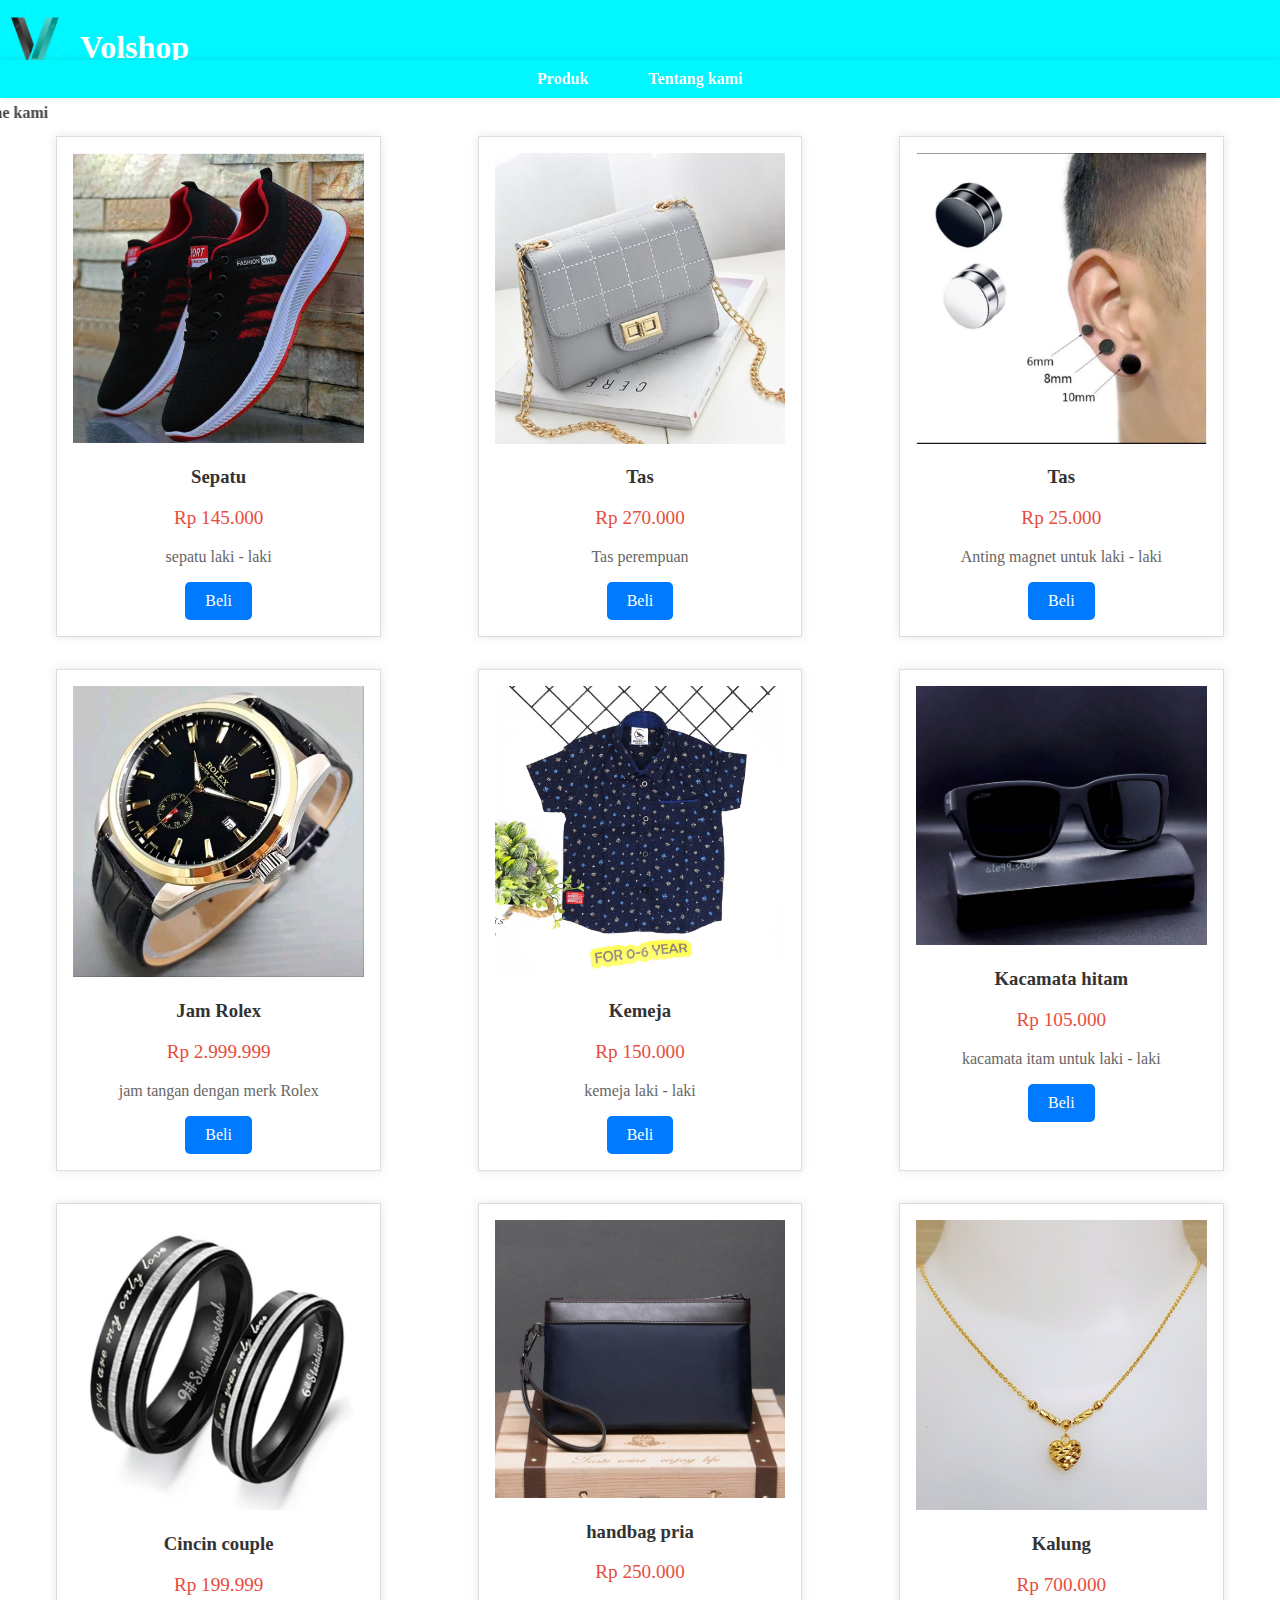
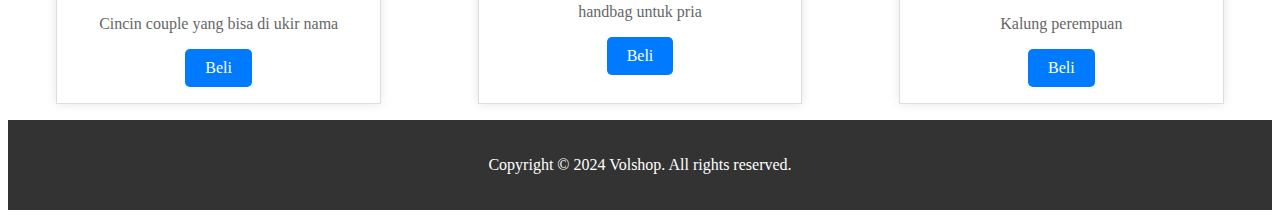
<file: index.html>
<!DOCTYPE html>
<head>
    <title>Volshop</title>
    <link rel="stylesheet" href="style.css">
</head>
<body>
    <header>
      <div class="nama">  
        <img src="logo.png" alt="logo">
        <h1>Volshop</h1> 
      </div>
      <div class="He2">
        <marquee behavior="scroll" direction="right"><p><b>selamat datang di toko online kami. Silahkan nikmati banyaknya fitur di toko online kami</b></p></marquee>
      </div>
    </header>
    <nav>
      <a href="produk.html">Produk</a>
      <a href="tentang kami.html">Tentang kami</a>
    </nav>
    <section class="content">
      <div class="product"> 
        <img src="sepatu.jpeg" alt="sepatu"> 
        <h3>Sepatu</h3> 
        <p class="harga">Rp 145.000</p> 
        <p>sepatu laki - laki</p> 
        <a href="form.html" class="button">Beli</a> 
      </div>
      <div class="product"> 
        <img src="tas.jpg" alt="tas"> 
        <h3>Tas</h3> 
        <p class="harga">Rp 270.000</p> 
        <p>Tas perempuan</p> 
        <a href="form.html" class="button">Beli</a> 
      </div>
      <div class="product"> 
        <img src="anting laki.jpeg" alt="anting"> 
        <h3>Tas</h3> 
        <p class="harga">Rp 25.000</p> 
        <p>Anting magnet untuk laki - laki</p> 
        <a href="form.html" class="button">Beli</a>
      </div>
      <div class="product"> 
        <img src="rolex.jpg" alt="jam"> 
        <h3>Jam Rolex</h3> 
        <p class="harga">Rp 2.999.999</p> 
        <p>jam tangan dengan merk Rolex</p> 
        <a href="form.html" class="button">Beli</a>
      </div>
      <div class="product"> 
        <img src="kemeja.jpeg" alt="kemeja"> 
        <h3>Kemeja</h3> 
        <p class="harga">Rp 150.000</p> 
        <p>kemeja laki - laki</p> 
        <a href="form.html" class="button">Beli</a>
      </div>
      <div class="product"> 
        <img src="kacamata.jpg" alt="kacamata"> 
        <h3>Kacamata hitam</h3> 
        <p class="harga">Rp 105.000</p> 
        <p>kacamata itam untuk laki - laki</p> 
        <a href="form.html" class="button">Beli</a>
      </div>
      <div class="product"> 
        <img src="cincin.jpg" alt="cincin"> 
        <h3>Cincin couple</h3> 
        <p class="harga">Rp 199.999</p> 
        <p>Cincin couple yang bisa di ukir nama</p> 
        <a href="form.html" class="button">Beli</a>
      </div>
      <div class="product"> 
        <img src="handbag.jpg" alt="handbag"> 
        <h3>handbag pria</h3> 
        <p class="harga">Rp 250.000</p> 
        <p>handbag untuk pria</p> 
        <a href="form.html" class="button">Beli</a>
      </div>
      <div class="product"> 
        <img src="kalung.jpg" alt="kalung"> 
        <h3>Kalung</h3> 
        <p class="harga">Rp 700.000</p> 
        <p>Kalung perempuan</p> 
        <a href="form.html" class="button">Beli</a>
      </div>
    </section>

    <footer>
      <p>Copyright &copy; 2024 Volshop. All rights reserved.</p>
    </footer>
</body>
</html>
</file>
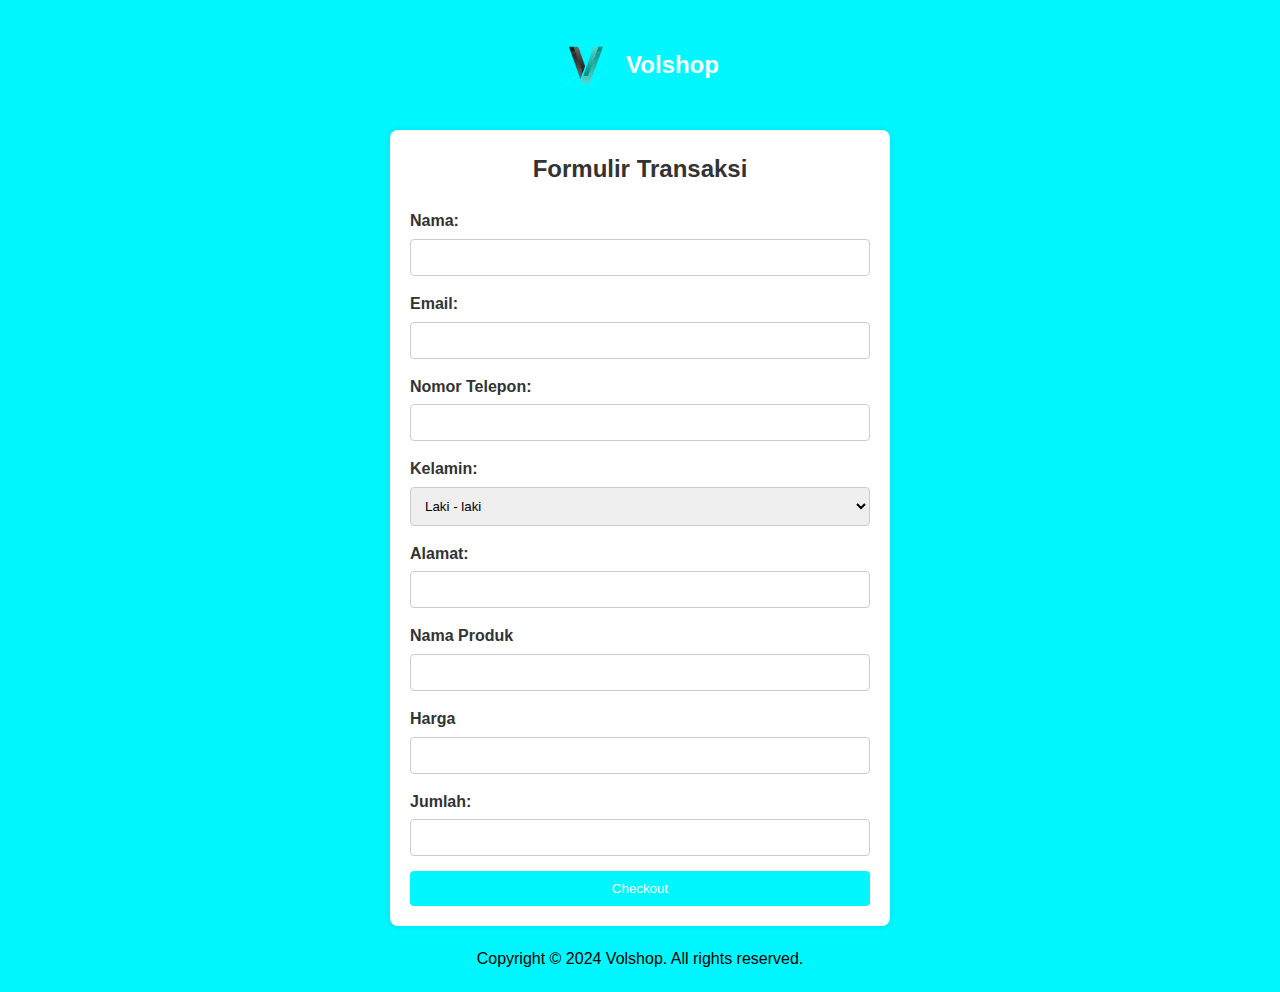
<file: form.html>
<!DOCTYPE html>
<html lang="en">
<head>
    <meta charset="UTF-8">
    <meta name="viewport" content="width=device-width, initial-scale=1.0">
    <title>Formulir Transaksi Jual Beli</title>
    <link rel="stylesheet" href="s form.css">
</head>
<body>
    <header class="vol">
        <div class="nama">  
          <img src="logo.png" alt="logo">
          <h1>Volshop</h1> 
        </div>
    </header>
    <div class="container">
        <h2>Formulir Transaksi</h2>
        <form id="transaction-form">
            <label for="name">Nama:</label>
            <input type="text" id="name" name="name" required>
            
            <label for="email">Email:</label>
            <input type="email" id="email" name="email" required>
            
            <label for="phone">Nomor Telepon:</label>
            <input type="tel" id="phone" name="phone" required>

            <label for="comments">Kelamin:</label>
            <select id="kelamin" name="kelamin">
                <option value="pria">Laki - laki</option>
                <option value="wanita">Perempuan</option>
            </select>
            
            <label for="address">Alamat:</label>
            <input type="address" id="address" name="address" required>

            <label for="product-name">Nama Produk</label>
            <input type="text" id="product-name" name="product-name" readonly>

            <label for="product-price">Harga</label>
            <input type="text" id="product-price" name="product-price" readonly>
            
            <label for="quantity">Jumlah:</label>
            <input type="number" id="quantity" name="quantity" required>

            <button type="button" onclick="submitForm()">Checkout</button>
        </form>
    </div>

    <div class="container1" id="invoice" style="display:none;">
        <h1>Struk/Invoice</h1>
        <p id="invoice-content"></p>
        <button onclick="goBack()">Kembali ke beranda</button>
    </div>

    <script>
        

        const urlParams = new URLSearchParams(window.location.search);
        const productName = urlParams.get('name');
        const productPrice = urlParams.get('price');
        document.getElementById('product-name').value = productName;
        document.getElementById('product-price').value = productPrice;
        
        
        function submitForm() {
        const name = document.getElementById('name').value;
        const email = document.getElementById('email').value;
        const phone = document.getElementById('phone').value;
        const kelamin = document.getElementById('kelamin').value;
        const address = document.getElementById('address').value;
        const quantity = document.getElementById('quantity').value;
            

            const invoiceContent = `
                <p>Nama: ${name}</p>
                <p>Email: ${email}</p>
                <p>Telepon: ${phone}</p>
                <p>Kelamin: ${kelamin}</p>
                <p>Alamat: ${address}</p>
                <p>Produk: ${productName}</p>
                <p>Harga: ${productPrice}</p>
                <p>Jumlah: ${quantity}</p>
                `;

            document.getElementById('invoice-content').innerHTML = invoiceContent;
            document.getElementById('transaction-form').style.display = 'none';
            document.getElementById('invoice').style.display = 'block';
        }

        function goBack() {
            window.location.href = 'index.html';
        }

    </script>
    <footer>
        <p>Copyright &copy; 2024 Volshop. All rights reserved.</p>
    </footer>
</body>
</html>
</file>
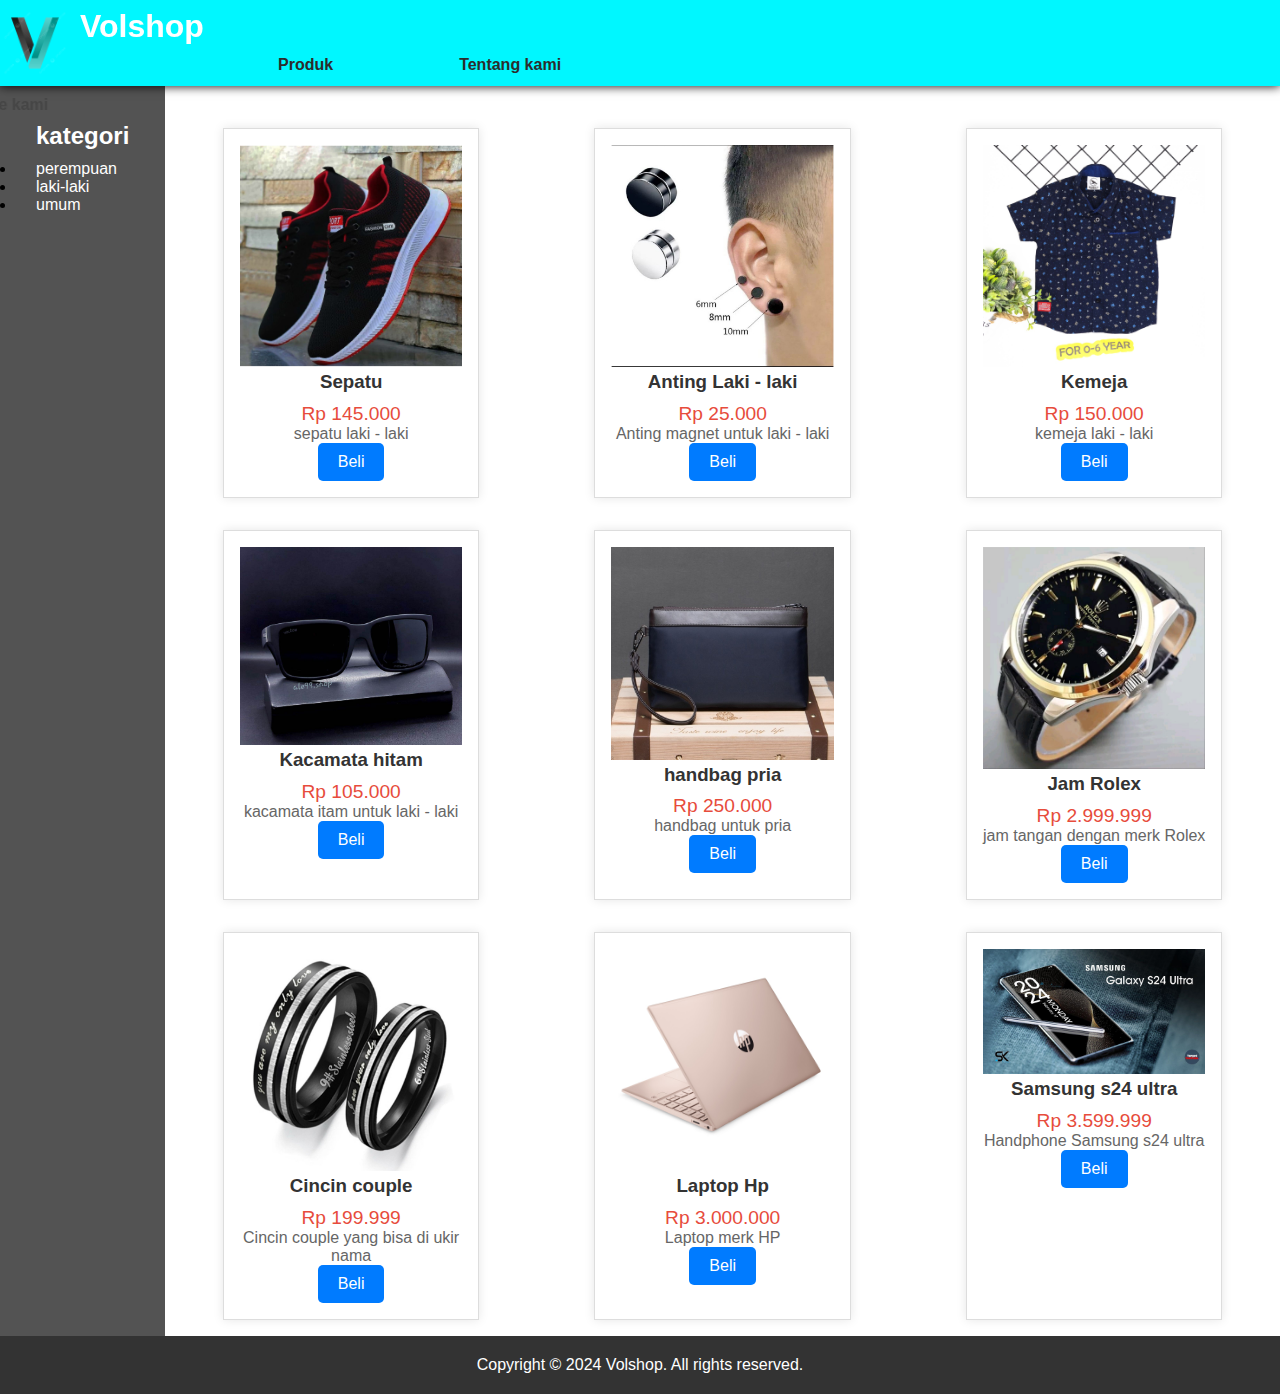
<file: laki-laki.html>
<!DOCTYPE html>
<head>
    <title>Volshop</title>
    <link rel="stylesheet" href="style_p.css">
</head>
<body>
      <header>
        <div class="nama">  
          <img src="logo.png" alt="logo">
          <h1>Volshop</h1> 
        </div>
        <div class="He2">
          <br>
          <marquee behavior="scroll" direction="right"><p><b>selamat datang di toko online kami. Silahkan nikmati banyaknya fitur di toko online kami</b></p></marquee>
        </div>
      </header>
      <nav>
        <a href="produk.html">Produk</a>
        <a href="tentang kami.html">Tentang kami</a>
      </nav>
    <div class="c_utama">
    <div class="sidebar">
      <h2 class="sb 1">kategori</h2>
        <ul>
          <li><a href="perempuan.html" class="sb">perempuan</a></li>
          <li><a href="laki-laki.html" class="sb">laki-laki</a></li>
          <li><a href="umum.html" class="sb">umum</a></li>
        </ul>
    </div>
    <div class="utama">
    <section class="content">
      <div class="product"> 
        <img src="sepatu.jpeg" alt="sepatu"> 
        <h3>Sepatu</h3> 
        <p class="harga">Rp 145.000</p> 
        <p>sepatu laki - laki</p> 
        <a href="form.html?name=Sepatu&price=Rp 145.000" class="button">Beli</a> 
      </div>
      <div class="product"> 
        <img src="anting laki.jpeg" alt="anting"> 
        <h3>Anting Laki - laki</h3> 
        <p class="harga">Rp 25.000</p> 
        <p>Anting magnet untuk laki - laki</p> 
        <a href="form.html?name=Anting&price=Rp 25.000" class="button">Beli</a> 
      </div>
      <div class="product"> 
        <img src="kemeja.jpeg" alt="kemeja"> 
        <h3>Kemeja</h3> 
        <p class="harga">Rp 150.000</p> 
        <p>kemeja laki - laki</p> 
        <a href="form.html?name=Kemeja&price=Rp 150.000" class="button">Beli</a>  
      </div>
      <div class="product"> 
        <img src="kacamata.jpg" alt="kacamata"> 
        <h3>Kacamata hitam</h3> 
        <p class="harga">Rp 105.000</p> 
        <p>kacamata itam untuk laki - laki</p> 
        <a href="form.html?name=Kaca mata Hitam&price=Rp 105.000" class="button">Beli</a>  
      </div>
      <div class="product"> 
        <img src="handbag.jpg" alt="handbag"> 
        <h3>handbag pria</h3> 
        <p class="harga">Rp 250.000</p> 
        <p>handbag untuk pria</p> 
        <a href="form.html?name=Handbag&price=Rp 250.000" class="button">Beli</a>  
      </div>
      <div class="product"> 
        <img src="rolex.jpg" alt="jam"> 
        <h3>Jam Rolex</h3> 
        <p class="harga">Rp 2.999.999</p> 
        <p>jam tangan dengan merk Rolex</p> 
        <a href="form.html?name=Jam Rolex&price=Rp 2.999.999" class="button">Beli</a>  
      </div>
      <div class="product"> 
        <img src="cincin.jpg" alt="cincin"> 
        <h3>Cincin couple</h3> 
        <p class="harga">Rp 199.999</p> 
        <p>Cincin couple yang bisa di ukir nama</p> 
        <a href="form.html?name=Cincin Couple&price=Rp 199.999" class="button">Beli</a>  
      </div>
      <div class="product"> 
        <img src="L_HP.jpeg" alt="Laptop"> 
        <h3>Laptop Hp</h3> 
        <p class="harga">Rp 3.000.000</p> 
        <p>Laptop merk HP</p> 
        <a href="form.html?name=Laptop HP&price=Rp 3.000.000" class="button">Beli</a>  
      </div>
      <div class="product"> 
        <img src="H_Sam.jpg" alt="Handpone"> 
        <h3>Samsung s24 ultra</h3> 
        <p class="harga">Rp 3.599.999</p> 
        <p>Handphone Samsung s24 ultra</p> 
        <a href="form.html?name=Samsung s24 ultra&price=Rp 3.599.999" class="button">Beli</a>  
      </div>
    </section>
    </div>
</div>
    <footer>
        <p>Copyright &copy; 2024 Volshop. All rights reserved.</p>
    </footer>
</body>
</html>
</file>
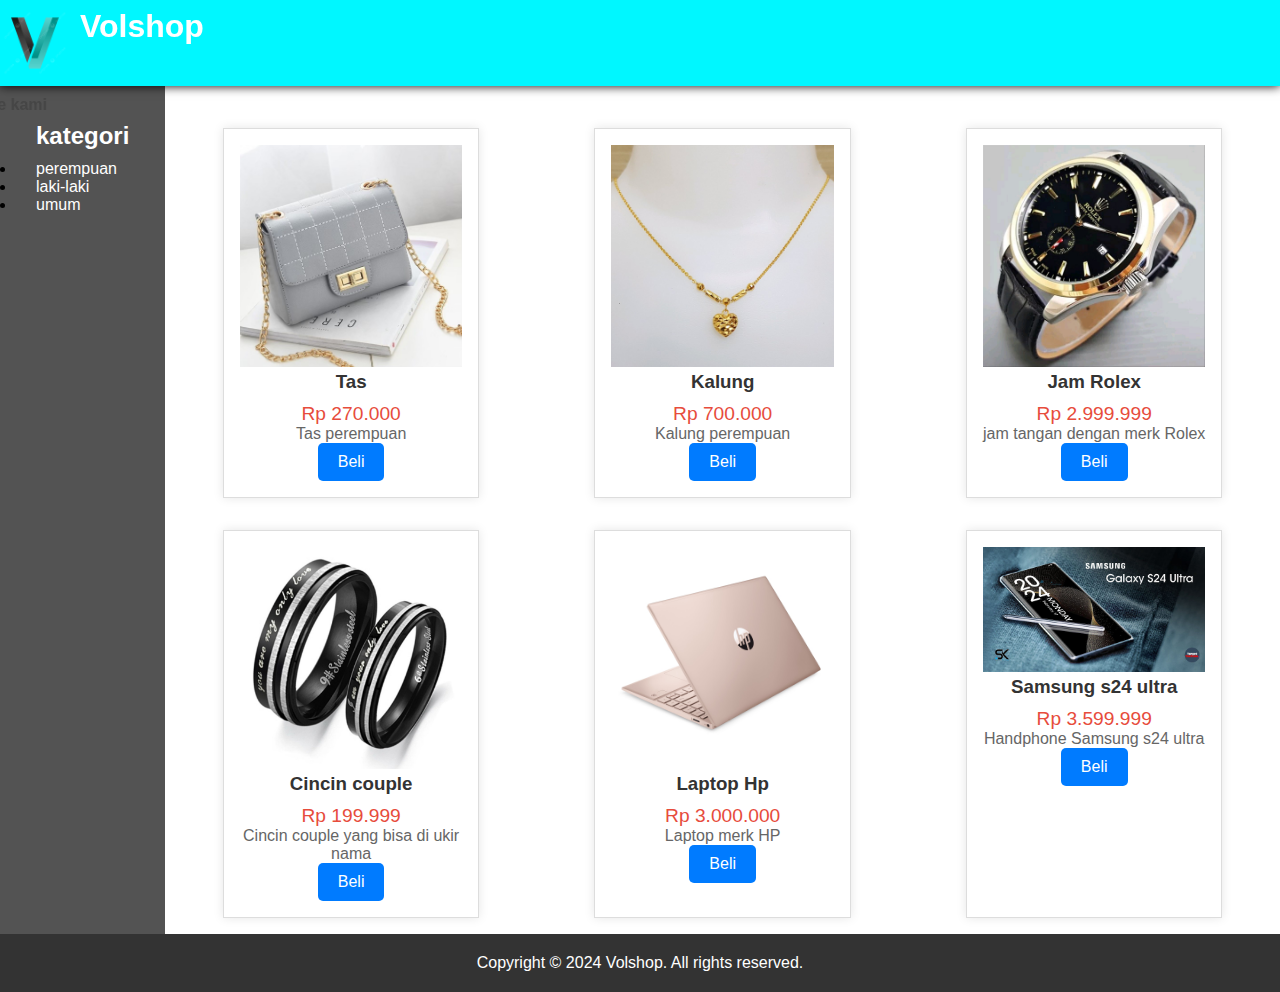
<file: perempuan.html>
<!DOCTYPE html>
<head>
    <title>Volshop</title>
    <link rel="stylesheet" href="style_p.css">
</head>
<body>
  <header>
    <div class="nama">  
      <img src="logo.png" alt="logo">
      <h1>Volshop</h1> 
    </div>
    <div class="He2">
      <br>
      <marquee behavior="scroll" direction="right"><p><b>selamat datang di toko online kami. Silahkan nikmati banyaknya fitur di toko online kami</b></p></marquee>
    </div>
  </header>
    <div class="c_utama">
    <div class="sidebar">
      <h2 class="sb 1">kategori</h2>
        <ul>
          <li><a href="perempuan.html" class="sb">perempuan</a></li>
          <li><a href="laki-laki.html" class="sb">laki-laki</a></li>
          <li><a href="umum.html" class="sb">umum</a></li>
        </ul>
    </div>
    <div class="utama">
    <section class="content">
      <div class="product"> 
        <img src="tas.jpg" alt="tas">
        <h3>Tas</h3> 
        <p class="harga">Rp 270.000</p> 
        <p>Tas perempuan</p> 
        <a href="form.html?name=Tas&price=Rp 270.000" class="button">Beli</a> 
      </div>
      <div class="product"> 
        <img src="kalung.jpg" alt="kalung"> 
        <h3>Kalung</h3> 
        <p class="harga">Rp 700.000</p> 
        <p>Kalung perempuan</p> 
        <a href="form.html?name=Kalung&price=Rp 700.000" class="button">Beli</a>  
      </div>
      <div class="product"> 
        <img src="rolex.jpg" alt="jam"> 
        <h3>Jam Rolex</h3> 
        <p class="harga">Rp 2.999.999</p> 
        <p>jam tangan dengan merk Rolex</p> 
        <a href="form.html?name=Jam Rolex&price=Rp 2.999.999" class="button">Beli</a>  
      </div>
      <div class="product"> 
        <img src="cincin.jpg" alt="cincin"> 
        <h3>Cincin couple</h3> 
        <p class="harga">Rp 199.999</p> 
        <p>Cincin couple yang bisa di ukir nama</p> 
        <a href="form.html?name=Cincin Couple&price=Rp 199.999" class="button">Beli</a>  
      </div>
      <div class="product"> 
        <img src="L_HP.jpeg" alt="Laptop"> 
        <h3>Laptop Hp</h3> 
        <p class="harga">Rp 3.000.000</p> 
        <p>Laptop merk HP</p> 
        <a href="form.html?name=Laptop HP&price=Rp 3.000.000" class="button">Beli</a>  
      </div>
      <div class="product"> 
        <img src="H_Sam.jpg" alt="Handpone"> 
        <h3>Samsung s24 ultra</h3> 
        <p class="harga">Rp 3.599.999</p> 
        <p>Handphone Samsung s24 ultra</p> 
        <a href="form.html?name=Samsung s24 ultra&price=Rp 3.599.999" class="button">Beli</a>  
      </div>
    </section>
    </div>
</div>
    <footer>
        <p>Copyright &copy; 2024 Volshop. All rights reserved.</p>
    </footer>
</body>
</html>
</file>
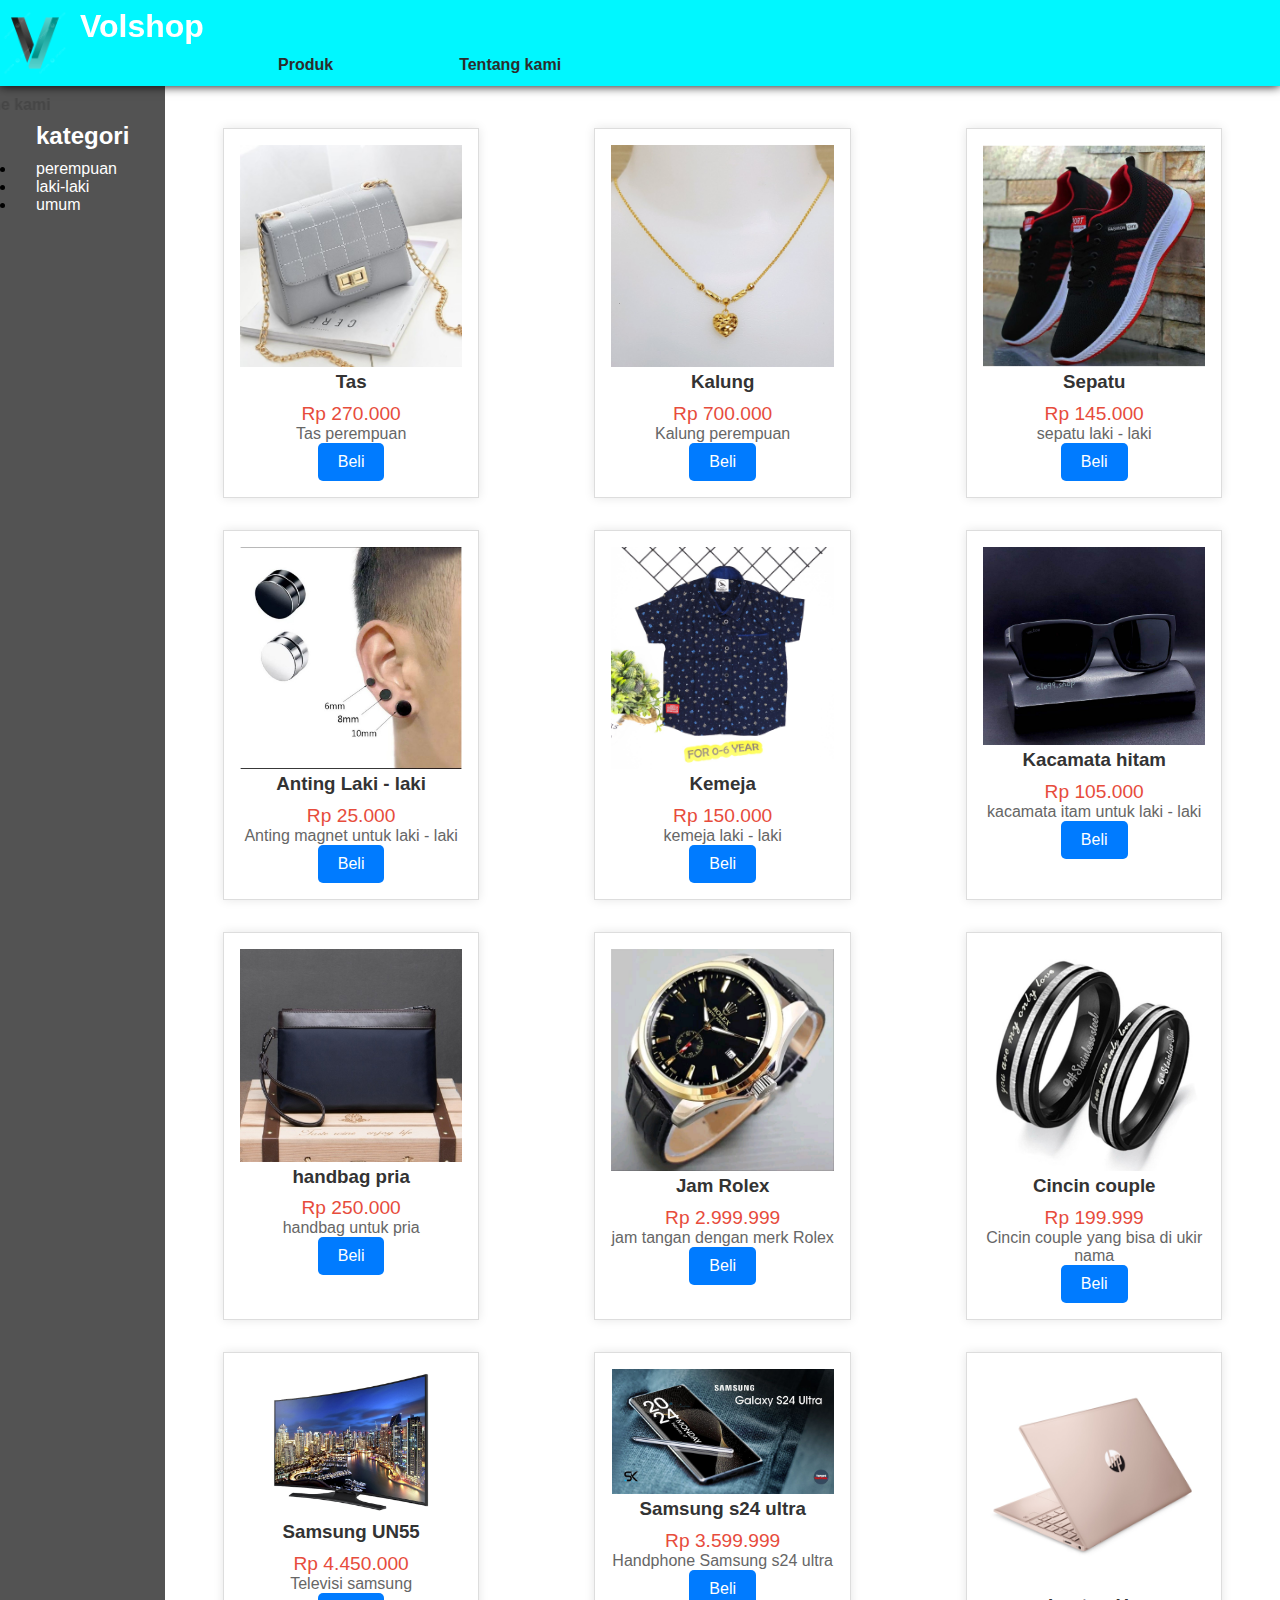
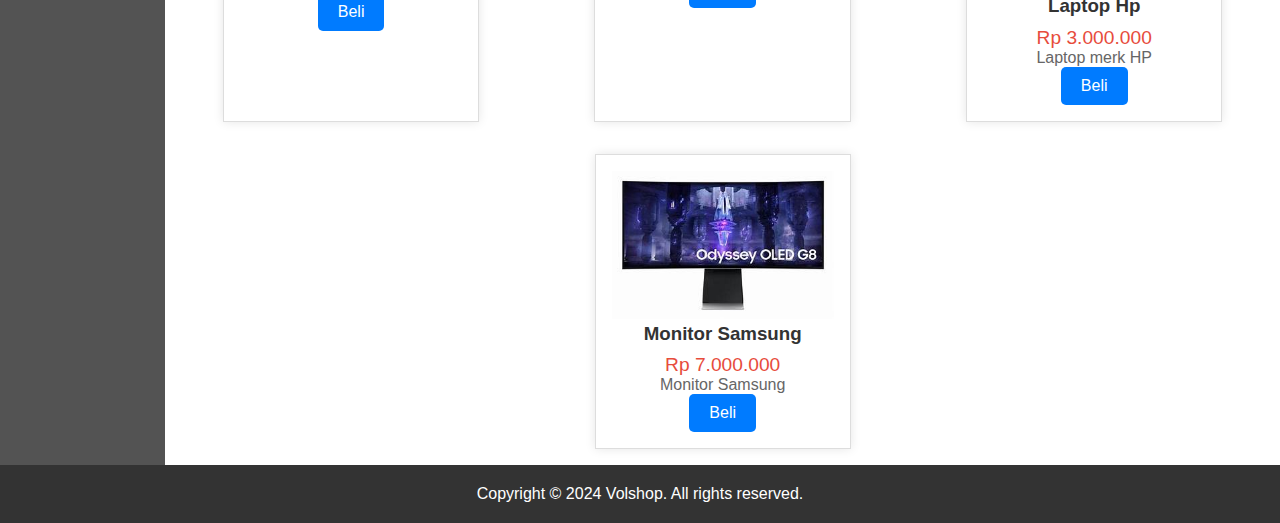
<file: produk.html>
<!DOCTYPE html>
<head>
    <title>Volshop</title>
    <link rel="stylesheet" href="style_p.css">
</head>
<body>
  <header>
    <div class="nama">  
      <img src="logo.png" alt="logo">
      <h1>Volshop</h1> 
    </div>
    <div class="He2">
      <br>
      <marquee behavior="scroll" direction="right"><p><b>selamat datang di toko online kami. Silahkan nikmati banyaknya fitur di toko online kami</b></p></marquee>
    </div>
  </header>
  <nav>
    <a href="produk.html">Produk</a>
    <a href="tentang kami.html">Tentang kami</a>
  </nav>
    <div class="c_utama">
    <div class="sidebar">
        <h2 class="sb 1">kategori</h2>
        <ul>
          <li><a href="perempuan.html" class="sb">perempuan</a></li>
          <li><a href="laki-laki.html" class="sb">laki-laki</a></li>
          <li><a href="umum.html" class="sb">umum</a></li>
        </ul>
    </div>
    <div class="utama">
    <section class="content">
      <div class="product"> 
        <img src="tas.jpg" alt="tas">
        <h3>Tas</h3> 
        <p class="harga">Rp 270.000</p> 
        <p>Tas perempuan</p> 
        <a href="form.html?name=Tas&price=Rp 270.000" class="button">Beli</a> 
      </div>
      <div class="product"> 
        <img src="kalung.jpg" alt="kalung"> 
        <h3>Kalung</h3> 
        <p class="harga">Rp 700.000</p> 
        <p>Kalung perempuan</p> 
        <a href="form.html?name=Kalung&price=Rp 700.000" class="button">Beli</a>  
      </div>
      <div class="product"> 
        <img src="sepatu.jpeg" alt="sepatu"> 
        <h3>Sepatu</h3> 
        <p class="harga">Rp 145.000</p> 
        <p>sepatu laki - laki</p> 
        <a href="form.html?name=Sepatu&price=Rp 145.000" class="button">Beli</a> 
      </div>
      <div class="product"> 
        <img src="anting laki.jpeg" alt="anting"> 
        <h3>Anting Laki - laki</h3> 
        <p class="harga">Rp 25.000</p> 
        <p>Anting magnet untuk laki - laki</p> 
        <a href="form.html?name=Anting&price=Rp 25.000" class="button">Beli</a> 
      </div>
      <div class="product"> 
        <img src="kemeja.jpeg" alt="kemeja"> 
        <h3>Kemeja</h3> 
        <p class="harga">Rp 150.000</p> 
        <p>kemeja laki - laki</p> 
        <a href="form.html?name=Kemeja&price=Rp 150.000" class="button">Beli</a>  
      </div>
      <div class="product"> 
        <img src="kacamata.jpg" alt="kacamata"> 
        <h3>Kacamata hitam</h3> 
        <p class="harga">Rp 105.000</p> 
        <p>kacamata itam untuk laki - laki</p> 
        <a href="form.html?name=Kaca mata Hitam&price=Rp 105.000" class="button">Beli</a>  
      </div>
      <div class="product"> 
        <img src="handbag.jpg" alt="handbag"> 
        <h3>handbag pria</h3> 
        <p class="harga">Rp 250.000</p> 
        <p>handbag untuk pria</p> 
        <a href="form.html?name=Handbag&price=Rp 250.000" class="button">Beli</a>  
      </div>
      <div class="product"> 
        <img src="rolex.jpg" alt="jam"> 
        <h3>Jam Rolex</h3> 
        <p class="harga">Rp 2.999.999</p> 
        <p>jam tangan dengan merk Rolex</p> 
        <a href="form.html?name=Jam Rolex&price=Rp 2.999.999" class="button">Beli</a>  
      </div>
      <div class="product"> 
        <img src="cincin.jpg" alt="cincin"> 
        <h3>Cincin couple</h3> 
        <p class="harga">Rp 199.999</p> 
        <p>Cincin couple yang bisa di ukir nama</p> 
        <a href="form.html?name=Cincin Couple&price=Rp 199.999" class="button">Beli</a>  
      </div>
      <div class="product"> 
        <img src="tv.jpg" alt="Televisi"> 
        <h3>Samsung UN55</h3> 
        <p class="harga">Rp 4.450.000</p> 
        <p>Televisi samsung</p> 
        <a href="form.html?name=Samsung UN55&price=Rp 4.500.000" class="button">Beli</a>  
      </div>
      <div class="product"> 
        <img src="H_Sam.jpg" alt="Handpone"> 
        <h3>Samsung s24 ultra</h3> 
        <p class="harga">Rp 3.599.999</p> 
        <p>Handphone Samsung s24 ultra</p> 
        <a href="form.html?name=Samsung s24 ultra&price=Rp 3.599.999" class="button">Beli</a>  
      </div>
      <div class="product"> 
        <img src="L_HP.jpeg" alt="Laptop"> 
        <h3>Laptop Hp</h3> 
        <p class="harga">Rp 3.000.000</p> 
        <p>Laptop merk HP</p> 
        <a href="form.html?name=Laptop HP&price=Rp 3.000.000" class="button">Beli</a>  
      </div>
      <div class="product"> 
        <img src="Monitor.jpeg" alt="Monitor"> 
        <h3>Monitor Samsung</h3> 
        <p class="harga">Rp 7.000.000</p> 
        <p>Monitor Samsung</p> 
        <a href="form.html?name=Monitor Samsung&price=Rp 7.000.000" class="button">Beli</a>  
      </div>
    </section>
    </div>
</div>
    <footer>
        <p>Copyright &copy; 2024 Volshop. All rights reserved.</p>
    </footer>
</body>
</html>
</file>
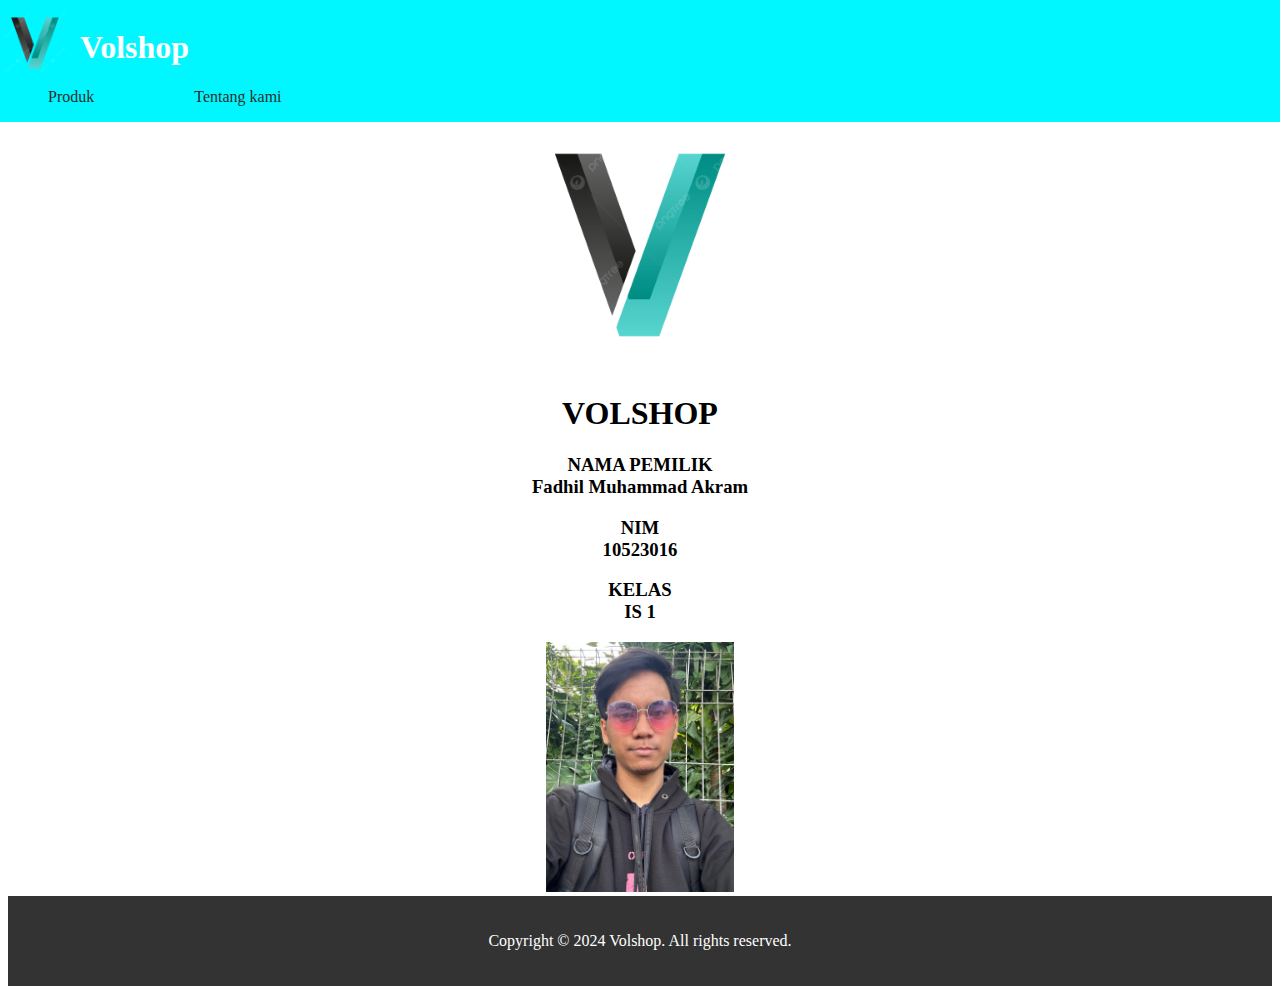
<file: tentang kami.html>
<!DOCTYPE html>
<head>
    <title>Volshop</title>
    <style> 
      body {
       background-color: #ffffff;
      }

      header {
       background-color: #00f7ff;
       color: white;
       position: fixed;
       width: 100%;
       padding: 0.5em 0;
       top: 0;
       left: 0;
      }
      .nama {
        display: flex;
      }
      header img {
       height: 70px;
       margin-right: 10px;
      }
      nav {
       margin-bottom: 0.5em;
      }
      nav a {
       margin: 0 3em;
       text-decoration: none;
       color: #2c2c2c;
      }
      footer {
       background-color: #333;
       color: white;
       text-align: center;
       padding: 20px 0;
       bottom: 0;
       width: 100%;
      }
      .bio{
        padding-top: 7em;
        text-align: center;
      }
      .bio img{
        height: 250px;
      }
    </style>
</head>
<body>
    <header>
      <div class="nama">  
        <img src="logo.png" alt="logo">
        <h1>Volshop</h1> 
      </div>
        <nav>
          <a href="produk.html">Produk</a>
          <a href="tentang kami.html">Tentang kami</a>
        </nav>
    </header>

    <div class="bio">
        <img src="logo.png" alt="logo">
        <h1>VOLSHOP</h1>
        <h3>NAMA PEMILIK<br>Fadhil Muhammad Akram</h3>
        <h3>NIM<br>10523016</h3>
        <h3>KELAS<br>IS 1</h3>
        <img src="Fadhil.jpg" alt="bio">
    </div>

</div>
    <footer>
        <p>Copyright &copy; 2024 Volshop. All rights reserved.</p>
    </footer>
</body>
</html>
</file>
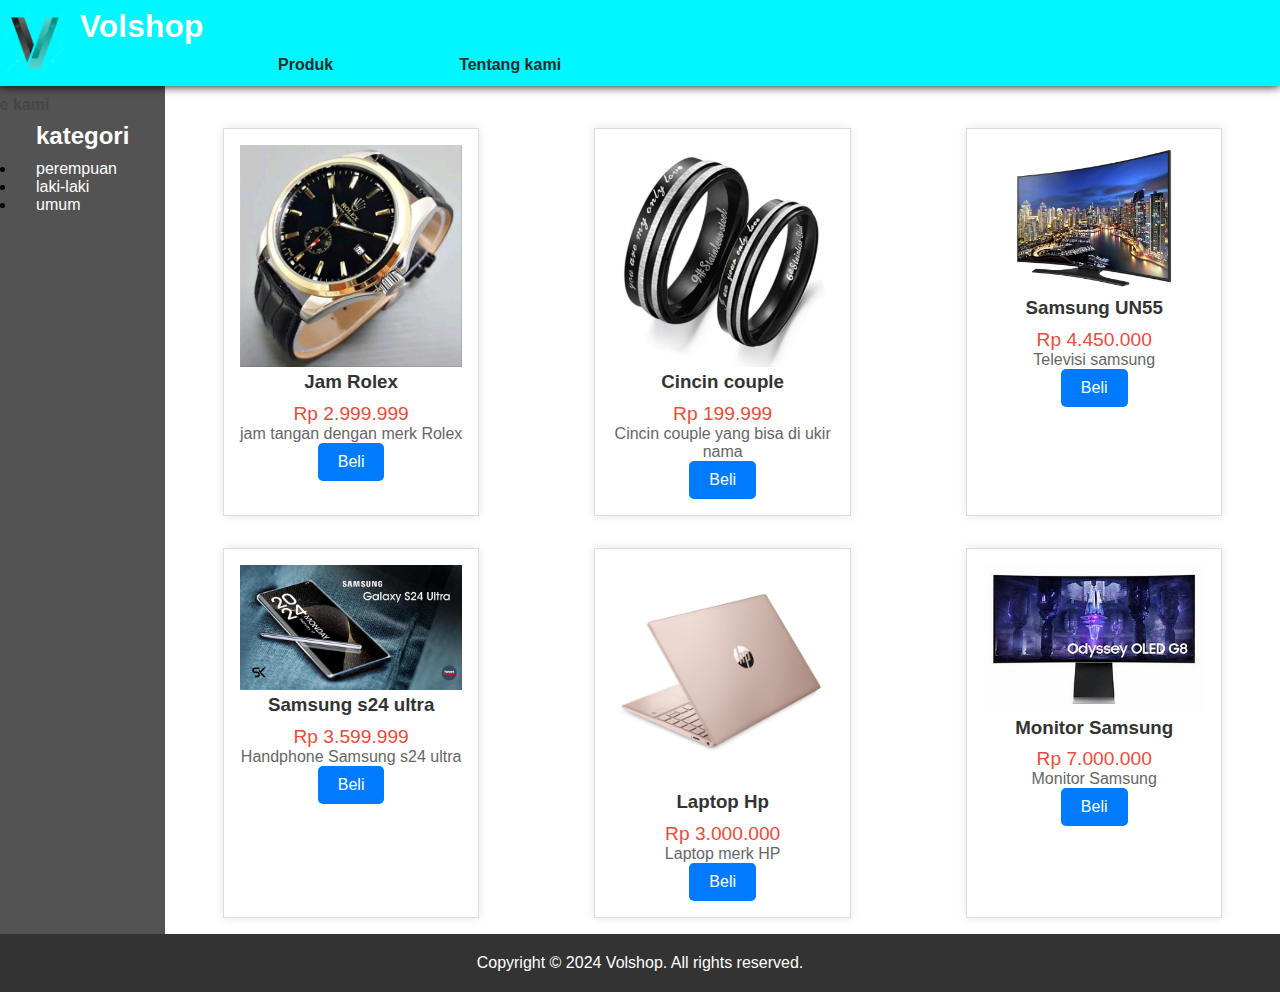
<file: umum.html>
<!DOCTYPE html>
<head>
    <title>Volshop</title>
    <link rel="stylesheet" href="style_p.css">
</head>
<body>
  <header>
    <div class="nama">  
      <img src="logo.png" alt="logo">
      <h1>Volshop</h1> 
    </div>
    <div class="He2">
      <br>
      <marquee behavior="scroll" direction="right"><p><b>selamat datang di toko online kami. Silahkan nikmati banyaknya fitur di toko online kami</b></p></marquee>
    </div>
  </header>
  <nav>
    <a href="produk.html">Produk</a>
    <a href="tentang kami.html">Tentang kami</a>
  </nav>
    <div class="c_utama">
    <div class="sidebar">
      <h2 class="sb 1">kategori</h2>
        <ul>
          <li><a href="perempuan.html" class="sb">perempuan</a></li>
          <li><a href="laki-laki.html" class="sb">laki-laki</a></li>
          <li><a href="umum.html" class="sb">umum</a></li>
        </ul>
    </div>
    <div class="utama">
    <section class="content">
      <div class="product"> 
        <img src="rolex.jpg" alt="jam"> 
        <h3>Jam Rolex</h3> 
        <p class="harga">Rp 2.999.999</p> 
        <p>jam tangan dengan merk Rolex</p> 
        <a href="form.html?name=Jam Rolex&price=Rp 2.999.999" class="button">Beli</a>  
      </div>
      <div class="product"> 
        <img src="cincin.jpg" alt="cincin"> 
        <h3>Cincin couple</h3> 
        <p class="harga">Rp 199.999</p> 
        <p>Cincin couple yang bisa di ukir nama</p> 
        <a href="form.html?name=Cincin Couple&price=Rp 199.999" class="button">Beli</a>  
      </div>
      <div class="product"> 
        <img src="tv.jpg" alt="Televisi"> 
        <h3>Samsung UN55</h3> 
        <p class="harga">Rp 4.450.000</p> 
        <p>Televisi samsung</p> 
        <a href="form.html?name=Samsung UN55&price=Rp 4.500.000" class="button">Beli</a>  
      </div>
      <div class="product"> 
        <img src="H_Sam.jpg" alt="Handpone"> 
        <h3>Samsung s24 ultra</h3> 
        <p class="harga">Rp 3.599.999</p> 
        <p>Handphone Samsung s24 ultra</p> 
        <a href="form.html?name=Samsung s24 ultra&price=Rp 3.599.999" class="button">Beli</a>  
      </div>
      <div class="product"> 
        <img src="L_HP.jpeg" alt="Laptop"> 
        <h3>Laptop Hp</h3> 
        <p class="harga">Rp 3.000.000</p> 
        <p>Laptop merk HP</p> 
        <a href="form.html?name=Laptop HP&price=Rp 3.000.000" class="button">Beli</a>  
      </div>
      <div class="product"> 
        <img src="Monitor.jpeg" alt="Monitor"> 
        <h3>Monitor Samsung</h3> 
        <p class="harga">Rp 7.000.000</p> 
        <p>Monitor Samsung</p> 
        <a href="form.html?name=Monitor Samsung&price=Rp 7.000.000" class="button">Beli</a>  
      </div>
    </section>
    </div>
</div>
    <footer>
        <p>Copyright &copy; 2024 Volshop. All rights reserved.</p>
    </footer>
</body>
</html>
</file>
<file: style.css>
body {
       background-color: #ffffff;
    }
    header {
       background-color: #00f7ff;
       color: white;
       position: fixed;
       width: 100%;
       padding: 0.5em 0;
       top: 0;
       left: 0;
      }
    .nama {
        display: flex;
      }
    header img {
       height: 70px;
       margin-right: 10px;
      }
    .product {
       background-color: white;
       border: 1px solid #ddd;
       margin: 1em;
       padding: 1em;
       width: 23%;
       box-shadow: 0 0 10px rgba(0, 0, 0, 0.1);
      } 
    .product img {
       max-width: 100%;
      }
    .product h3 {
       color: #333;
      }
    .product p {
       color: #666;
        }
    .product .harga {
       color: #E74C3C;
       font-size: 1.2em;
       margin-top: 0.5em;
      }
    .content {
       display: flex;
       flex-wrap: wrap;
       justify-content: space-around;
       text-align: center;
       padding-top: 7em;
      }
    nav {
        background-color: #00f7ff;
        display: flex;
        justify-content: center;
        padding: 0px 0;
        box-shadow: 0 0px 8px rgba(0, 0, 0, 0.1);
        position: fixed;
        width: 100%;
        top: 60px;
        left: 0px;
    }
    
    nav a {
        color: #fff;
        margin: 0 15px;
        text-decoration: none;
        padding: 10px 15px;
        font-weight: bold;
        border-radius: 5px;
        transition: background-color 0.3s ease, color 0.3s ease;
    }
    
    nav a:hover {
        background-color: #0056b3;
        color: #fff;
        box-shadow: 0 4px 8px rgba(0, 0, 0, 0.2);
    }

    .He2{
        color: rgb(70, 70, 70);
        position: fixed;
        width: 100%;
    }
    
    footer {
       background-color: #333;
       color: white;
       text-align: center;
       padding: 20px 0;
       bottom: 0;
       width: 100%;
      }
    .button {
      display: inline-block;
      padding: 10px 20px;
      background-color: #007bff;
      color: #fff;
      text-decoration: none;
      border: none;
      border-radius: 5px;
      cursor: pointer;
      }
    .button:hover {
      background-color: #0056b3;
      }
</file>
<file: s form.css>
* {
    margin: 0;
    padding: 0;
    box-sizing: border-box;
    font-family: Arial, sans-serif;
}


body {
 background-color: #00f7ff;
    color: #333;
    line-height: 1.6;
    font-size: 16px;
    padding: 20px;
}


header {
    background-color: #00f7ff;
    color: white;
    padding: 20px;
    text-align: center;
    margin-bottom: 20px;
}

header.vol .nama {
    display: flex;
    align-items: center;
    justify-content: center;
}

header.vol .nama img {
    width: 50px;
    margin-right: 15px;
}

header.vol h1 {
    font-size: 24px;
}


.container {
    background-color: #fff;
    padding: 20px;
    border-radius: 8px;
    box-shadow: 0 0 10px rgba(0, 0, 0, 0.1);
    max-width: 500px;
    margin: 0 auto;
    margin-bottom: 20px;
    
}

.container h2 {
    text-align: center;
    margin-bottom: 20px;
}


form label {
    display: block;
    margin-bottom: 5px;
    font-weight: bold;
}

form input[type="text"],
form input[type="email"],
form input[type="tel"],
form input[type="number"],
form input[type="address"],
form select {
    width: 100%;
    padding: 10px;
    margin-bottom: 15px;
    border: 1px solid #ccc;
    border-radius: 4px;
}

form button {
    width: 100%;
    padding: 10px;
    background-color: #00f7ff;
    color: #fff;
    border: none;
    border-radius: 4px;
    cursor: pointer;
}

form button:hover {
    background-color: #555;
}


.container1 {
    background-color: #fff;
    padding: 20px;
    border-radius: 8px;
    box-shadow: 0 0 10px rgba(0, 0, 0, 0.1);
    max-width: 500px;
    margin: 0 auto;
    margin-top: 20px;
    
}

.container1 h1 {
    margin-bottom: 20px;
}

.container1 p {
    margin-bottom: 15px;
}

.container1 button{
    width: 100%;
    padding: 10px;
    background-color: #00f7ff;
    color: #fff;
    border: none;
    border-radius: 4px;
    cursor: pointer;
}

footer {
    text-align: center;
    margin-top: 20px;
    color: black;
}
</file>
<file: style_p.css>
* {
    margin: 0;
    padding: 0;
    box-sizing: border-box;
    font-family: Arial, sans-serif;
}
body {
    background-color: #ffffff;
   }

   header {
    background-color: #00f7ff;
    color: white;
    position: fixed;
    width: 100%;
    padding: 0.5em 0;
    top: 0;
    left: 0;
    box-shadow: 0 0 10px rgba(0, 0, 0, 1);
   }

   nav {
    background-color: #00f7ff;
    display: flex;
    padding: 0px 0;
    position: fixed;
    width: 100%;
    top: 46px;
    left: 215px;
    }

    nav a {
    color: #fff;
    margin: 0 15px;
    text-decoration: none;
    padding: 10px 15px;
    font-weight: bold;
    border-radius: 5px;
    transition: background-color 0.3s ease, color 0.3s ease;
    }

    nav a:hover {
    background-color: #0056b3;
    color: #fff;
    box-shadow: 0 4px 8px rgba(0, 0, 0, 0.2);
    }

    .He2{
    color: rgb(70, 70, 70);
    position: fixed;
    width: 100%;
    }
   .nama {
     display: flex;
   }
   header img {
    height: 70px;
    margin-right: 10px;
   }
   .sidebar {
    background-color: #535353;
    color: black;
    padding: 1em; 
    padding-top: 7em;

   }
   .sb {
     padding: 10px 20px;
     color: #fff;
     text-decoration: none;
   }

   .product {
    background-color: white;
    border: 1px solid #ddd;
    margin: 1em;
    padding: 1em;
    width: 23%;
    box-shadow: 0 0 10px rgba(0, 0, 0, 0.1);
   } 
   .product img {
    max-width: 100%;
   }
   .product h3 {
    color: #333;
   }
   .product p {
    color: #666;
     }
   .product .harga {
    color: #E74C3C;
    font-size: 1.2em;
    margin-top: 0.5em;
   }
   .content {
    display: flex;
    flex-wrap: wrap;
    justify-content: space-around;
    text-align: center;
    padding-top: 7em;
    
   }
   nav {
    margin-bottom: 0.5em;
   }
   nav a {
    margin: 0 3em;
    text-decoration: none;
    color: #2c2c2c;
   }
   footer {
    background-color: #333;
    color: white;
    text-align: center;
    padding: 20px 0;
    bottom: 0;
    width: 100%;
   }
   .c_utama{
     display: flex;
   }
   .button {
       display: inline-block;
       padding: 10px 20px;
       background-color: #007bff;
       color: #fff;
       text-decoration: none;
       border: none;
       border-radius: 5px;
       cursor: pointer;
    }
     .button:hover {
       background-color: #0056b3;
    }
</file>
